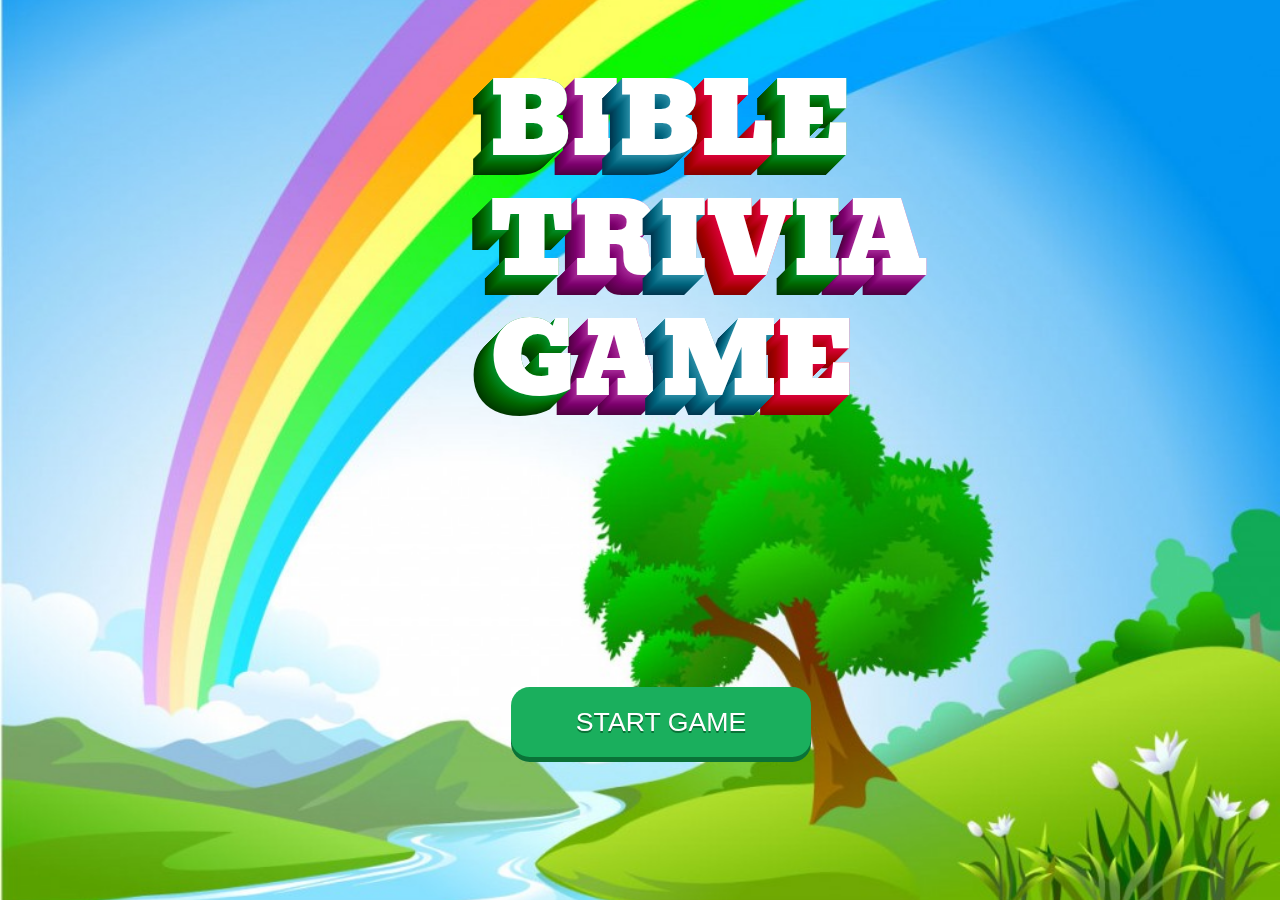
<file: index.html>
<!DOCTYPE html>
<html lang="en-us">

<head>
    <meta name="viewport" content="width=device-width, initial-scale=1.0">
    <title>Trivia Game</title>
    <meta charset="UTF-8">
    <script type="text/javascript" src="https://cdnjs.cloudflare.com/ajax/libs/jquery/3.2.1/jquery.min.js"></script>
    <link rel='stylesheet' href='https://maxcdn.bootstrapcdn.com/bootstrap/3.3.6/css/bootstrap.min.css' integrity='sha384-1q8mTJOASx8j1Au+a5WDVnPi2lkFfwwEAa8hDDdjZlpLegxhjVME1fgjWPGmkzs7' crossorigin='anonymous'>
    <link rel="stylesheet" href="assets/css/style.css">
</head>

<body>
    <div class="row justify-content-center">
        <div class="col" id="game-result"></div>
    </div>
    <div class="container">
        <div class="row justify-content-center" id="game">
            <div class="col bible-title">
                <h1><span class="b">b</span><span class="i">i</span><span class="b">b</span><span class="l">l</span><span class="e">e</span></h1>
                <h1><span class="t">t</span><span class="r">r</span><span class="i">i</span><span class="v">v</span><span class="i">i</span><span class="a">a</span></h1>
                <h1><span class="g">g</span><span class="a">a</span><span class="m">m</span><span class="e">e</span></h1>
            </div>
        </div>
        <div class="row justify-content-center">
            <figure class="circle">
                <button class="mask-b" id="start-game"><span class="ok-btn">START GAME</span>
                    <div class="cursor"></div>
            </figure>
        </div>
        <div class="row justify-content-center">
            <figure class="circle">
                <button class="mask-b" id="restart-game"><span class="ok-btn">RESTART GAME</span>
                    <div class="cursor"></div>
            </figure>
        </div>
        <div id="game-content">
            <div id="question container">
                <div class="row justify-content-center">
                    <div id="timer"></div>
                </div>
                <div class="row justify-content-center" id="times-up">
                </div>
                <div class="row justify-content-center back" id="options">
                    <div class="col-md-12">
                        <div id="question"></div>
                    </div>
                    <div class="col-md-12">
                        <button class="choose" id="option-1"></button>
                    </div>
                    <div class="col-md-12">
                        <button class="choose" id="option-2"></button>
                    </div>
                    <div class="col-md-12">
                        <button class="choose" id="option-3"></button>
                    </div>
                    <div class="col-md-12">
                        <button class="choose" id="option-4"></button>
                    </div>
                </div>
            </div>
        </div>
        <script src="assets/javascript/questions.js" type="text/javascript"></script>
        <script src="assets/javascript/app.js" type="text/javascript"></script>
</body>

</html>
</file>
<file: assets/css/style.css>
@import url(https://fonts.googleapis.com/css?family=Bevan);
@import url(https://fonts.googleapis.com/css?family=Roboto+Condensed);

html,
body {
    background: url("../images/main-background.jpg") no-repeat center center fixed;
    -webkit-background-size: cover;
    /* For WebKit*/
    -moz-background-size: cover;
    /* Mozilla*/
    -o-background-size: cover;
    /* Opera*/
    background-size: cover;
    /* Generic*/
}

h2,
p,
#bible-trivia,
.choose,
#question,
#timer,
#game-result {
    text-align: center;
    color: white;
    margin: 20px;
    background: none;
    border-color: #00FF00;
    font-size: 50px;
    font-family: "Bevan";
    border-style: round;
    padding: 10px;
}

#options {
    text-align: center;
}

.choose {
    width: 70%;
}

#question,
#timer,
.choose,
#times-up,
#game-result {
    text-shadow: 0 1px 0 #ccc,
    0 2px 0 #c9c9c9,
    0 3px 0 #bbb,
    0 4px 0 #b9b9b9,
    0 5px 0 #aaa,
    0 6px 1px rgba(0, 0, 0, .1),
    0 0 5px rgba(0, 0, 0, .1),
    0 1px 3px rgba(0, 0, 0, .3),
    0 3px 5px rgba(0, 0, 0, .2),
    0 5px 10px rgba(0, 0, 0, .25),
    0 10px 10px rgba(0, 0, 0, .2),
    0 20px 20px rgba(0, 0, 0, .15);
}

.back,
#times-up {
    border-radius: 25px;
    background: #73AD21;
    border-color: white;
}

.bible-title {
    float: center;
}

h1 {

    font-family: "Bevan";
    font-size: 100px;
    font-weight: 400;
    line-height: 80px;
    color: #fff;
    text-transform: uppercase;
    text-align: center;
    width: 300px;
    margin: 40px auto 0;
    text-shadow: 0px 0px 0 rgb(-14, 144, 41), -1px 1px 0 rgb(-19, 139, 36), -2px 2px 0 rgb(-23, 135, 32), -3px 3px 0 rgb(-27, 131, 28), -4px 4px 0 rgb(-32, 126, 23), -5px 5px 0 rgb(-36, 122, 19), -6px 6px 0 rgb(-40, 118, 15), -7px 7px 0 rgb(-45, 113, 10), -8px 8px 0 rgb(-49, 109, 6), -9px 9px 0 rgb(-53, 105, 2), -10px 10px 0 rgb(-58, 100, -3), -11px 11px 0 rgb(-62, 96, -7), -12px 12px 0 rgb(-67, 91, -12), -13px 13px 0 rgb(-71, 87, -16), -14px 14px 0 rgb(-75, 83, -20), -15px 15px 0 rgb(-80, 78, -25), -16px 16px 0 rgb(-84, 74, -29), -17px 17px 0 rgb(-88, 70, -33), -18px 18px 0 rgb(-93, 65, -38), -19px 19px 0 rgb(-97, 61, -42), -20px 20px 0 rgb(-101, 57, -46);
}

h1 span {
    position: relative;
}

h1 span:first-child {
    z-index: 15;
}

h1 span:nth-child(2) {
    z-index: 14;
    text-shadow: 0px 0px 0 rgb(167, 42, 152), -1px 1px 0 rgb(162, 37, 147), -2px 2px 0 rgb(158, 33, 143), -3px 3px 0 rgb(154, 29, 139), -4px 4px 0 rgb(149, 24, 134), -5px 5px 0 rgb(145, 20, 130), -6px 6px 0 rgb(141, 16, 126), -7px 7px 0 rgb(136, 11, 121), -8px 8px 0 rgb(132, 7, 117), -9px 9px 0 rgb(128, 3, 113), -10px 10px 0 rgb(123, -2, 108), -11px 11px 0 rgb(119, -6, 104), -12px 12px 0 rgb(114, -11, 99), -13px 13px 0 rgb(110, -15, 95), -14px 14px 0 rgb(106, -19, 91), -15px 15px 0 rgb(101, -24, 86), -16px 16px 0 rgb(97, -28, 82), -17px 17px 0 rgb(93, -32, 78), -18px 18px 0 rgb(88, -37, 73), -19px 19px 0 rgb(84, -41, 69), -20px 20px 0 rgb(80, -45, 65);
}

h1 span:nth-child(3) {
    z-index: 19;
    text-shadow: 0px 0px 0 rgb(42, 142, 167), -1px 1px 0 rgb(37, 137, 162), -2px 2px 0 rgb(33, 133, 158), -3px 3px 0 rgb(29, 129, 154), -4px 4px 0 rgb(24, 124, 149), -5px 5px 0 rgb(20, 120, 145), -6px 6px 0 rgb(16, 116, 141), -7px 7px 0 rgb(11, 111, 136), -8px 8px 0 rgb(7, 107, 132), -9px 9px 0 rgb(3, 103, 128), -10px 10px 0 rgb(-2, 98, 123), -11px 11px 0 rgb(-6, 94, 119), -12px 12px 0 rgb(-11, 89, 114), -13px 13px 0 rgb(-15, 85, 110), -14px 14px 0 rgb(-19, 81, 106), -15px 15px 0 rgb(-24, 76, 101), -16px 16px 0 rgb(-28, 72, 97), -17px 17px 0 rgb(-32, 68, 93), -18px 18px 0 rgb(-37, 63, 88), -19px 19px 0 rgb(-41, 59, 84), -20px 20px 0 rgb(-45, 55, 80);
}

h1 span:nth-child(4) {
    z-index: 18;
    text-shadow: 0px 0px 0 rgb(221, -5, 59), -1px 1px 0 rgb(216, -10, 54), -2px 2px 0 rgb(212, -14, 50), -3px 3px 0 rgb(208, -18, 46), -4px 4px 0 rgb(203, -23, 41), -5px 5px 0 rgb(199, -27, 37), -6px 6px 0 rgb(195, -31, 33), -7px 7px 0 rgb(190, -36, 28), -8px 8px 0 rgb(186, -40, 24), -9px 9px 0 rgb(182, -44, 20), -10px 10px 0 rgb(177, -49, 15), -11px 11px 0 rgb(173, -53, 11), -12px 12px 0 rgb(168, -58, 6), -13px 13px 0 rgb(164, -62, 2), -14px 14px 0 rgb(160, -66, -2), -15px 15px 0 rgb(155, -71, -7), -16px 16px 0 rgb(151, -75, -11), -17px 17px 0 rgb(147, -79, -15), -18px 18px 0 rgb(142, -84, -20), -19px 19px 0 rgb(138, -88, -24), -20px 20px 0 rgb(134, -92, -28);
}

h1 span:nth-child(5) {
    z-index: 15;
}

h1 span:nth-child(6) {
    z-index: 14;
    text-shadow: 0px 0px 0 rgb(167, 42, 152), -1px 1px 0 rgb(162, 37, 147), -2px 2px 0 rgb(158, 33, 143), -3px 3px 0 rgb(154, 29, 139), -4px 4px 0 rgb(149, 24, 134), -5px 5px 0 rgb(145, 20, 130), -6px 6px 0 rgb(141, 16, 126), -7px 7px 0 rgb(136, 11, 121), -8px 8px 0 rgb(132, 7, 117), -9px 9px 0 rgb(128, 3, 113), -10px 10px 0 rgb(123, -2, 108), -11px 11px 0 rgb(119, -6, 104), -12px 12px 0 rgb(114, -11, 99), -13px 13px 0 rgb(110, -15, 95), -14px 14px 0 rgb(106, -19, 91), -15px 15px 0 rgb(101, -24, 86), -16px 16px 0 rgb(97, -28, 82), -17px 17px 0 rgb(93, -32, 78), -18px 18px 0 rgb(88, -37, 73), -19px 19px 0 rgb(84, -41, 69), -20px 20px 0 rgb(80, -45, 65);
}

.cursor,
.cursor::before {
    background: url(https://s3-us-west-2.amazonaws.com/s.cdpn.io/953/ok_1.svg) no-repeat center center;
    position: absolute;
    width: 44px;
    height: 44px;
}

.cursor {
    background-position: 0px -31px;
    top: 0.1em;
    left: 15em;
    will-change: transform;
    -webkit-transform: translate3d(0, 0, 0);
    transform: translate3d(0, 0, 0);
    -webkit-transition: -webkit-transform 550ms ease;
    transition: -webkit-transform 550ms ease;
    transition: transform 550ms ease;
    transition: transform 550ms ease, -webkit-transform 550ms ease;
}

.cursor::before {
    background-position: -43px -30px;
    content: "";
    top: -0.3em;
    left: 0.3em;
    will-change: transform;
    -webkit-transform: translateX(0px) translateZ(0px);
    transform: translateX(0px) translateZ(0px);
    -webkit-transition: -webkit-transform 550ms ease;
    transition: -webkit-transform 550ms ease;
    transition: transform 550ms ease;
    transition: transform 550ms ease, -webkit-transform 550ms ease;
}

.choose:hover {
    color: #0A7237;
    background: #fff;
}

.ok-btn {
    background: #1AAF5D;
    border-radius: 0.7em;
    box-shadow: 0 5px 0 #0A7237;
    color: #fff;
    font-size: 2em;
    font-weight: 500;
    text-shadow: 0 2px 0 #0A7237;
    text-align: center;
    position: absolute;
    top: 20%;
    left: 60%;
    width: 300px;
    height: 70px;
    margin-left: -74px;
    margin-top: -35px;
    will-change: transform;
    -webkit-transform: translateY(0px) translateZ(0px);
    transform: translateY(0px) translateZ(0px);
    line-height: 70px;
    -webkit-transition: all 550ms ease;
    transition: all 550ms ease;
}

.circle:hover>.mask-b>.ok-btn {
    background: #179951;
    box-shadow: 0 0 0 1px #064320, inset 0 1px 0 0 #0A7237;
    -webkit-transform: translateY(5px) translateZ(0px);
    transform: translateY(5px) translateZ(0px);
    -webkit-transition: all 450ms 100ms cubic-bezier(0.68, -0.55, 0.265, 1.65);
    transition: all 450ms 100ms cubic-bezier(0.68, -0.55, 0.265, 1.65);
}

.circle:hover>.mask-b>.cursor {
    -webkit-transform: translate3d(-0.3em, 0.5em, 0);
    transform: translate3d(-0.3em, 0.5em, 0);
    -webkit-transition: -webkit-transform 450ms cubic-bezier(0.68, -0.55, 0.265, 1.65);
    transition: -webkit-transform 450ms cubic-bezier(0.68, -0.55, 0.265, 1.65);
    transition: transform 450ms cubic-bezier(0.68, -0.55, 0.265, 1.65);
    transition: transform 450ms cubic-bezier(0.68, -0.55, 0.265, 1.65), -webkit-transform 450ms cubic-bezier(0.68, -0.55, 0.265, 1.65);
}

.circle:hover>.mask-b>.cursor::before {
    -webkit-transform: translateX(-4px) translateZ(0px);
    transform: translateX(-4px) translateZ(0px);
    -webkit-transition: -webkit-transform 450ms cubic-bezier(0.68, -0.55, 0.265, 1.65);
    transition: -webkit-transform 450ms cubic-bezier(0.68, -0.55, 0.265, 1.65);
    transition: transform 450ms cubic-bezier(0.68, -0.55, 0.265, 1.65);
    transition: transform 450ms cubic-bezier(0.68, -0.55, 0.265, 1.65), -webkit-transform 450ms cubic-bezier(0.68, -0.55, 0.265, 1.65);
}

.mask-b {
    position: absolute;
    top: 80%;
    left: 45%;
}
</file>
